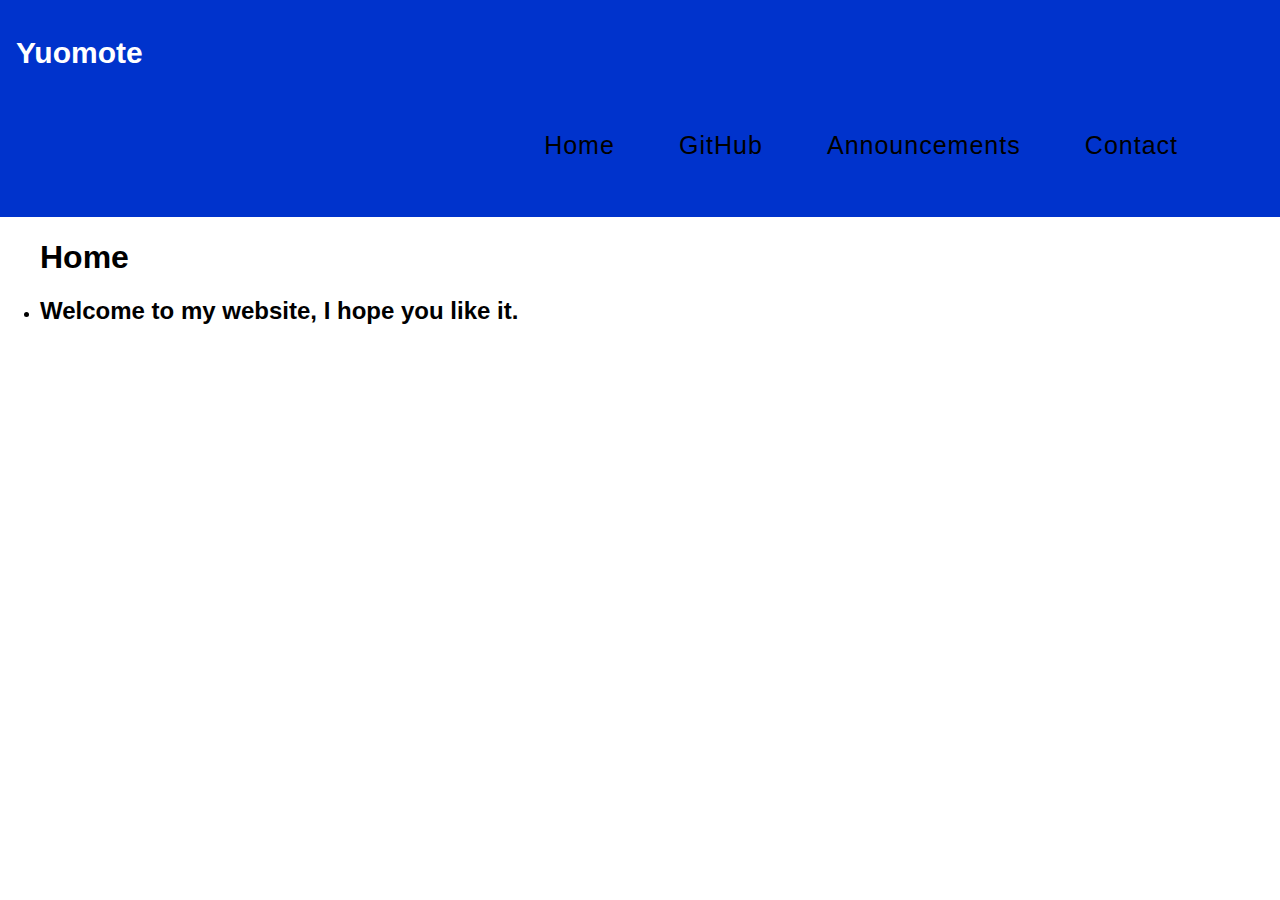
<file: index.html>
<!DOCTYPE html>
<html lang="en">
<head>
<link rel="stylesheet" href="style.css">
<title>Home</title>
<meta charset="UTF-8">
<meta name="viewport" content="width=device-width, initial-scale=1">
<style>

body {
  font-family: Arial;
  margin: 0;
}


.header {
  padding: 16px;
  text-align: ;
  background: #0033cc;
  color: white;
  font-size: 15px;
}


.content {padding:70px;}
</style>
</head>
<body>

<div class="header">
<h1>Yuomote</h1>
<div class="header">
        <nav>
            <ul>
                <li><a href="index.html">Home</a></li>
                 <li><a href="1.html">GitHub</a></li>
                 <li><a href="2.html">Announcements</a></li>
                 <li><a href="3.html">Contact</a></li>
            </ul>
        </nav>
</div>
</div>

<ul>
               <h1>Home</h1>

              <li><h2>Welcome to my website, I hope you like it.<h2></li>
 </ul>
</div>


</body>
</html>
</file>
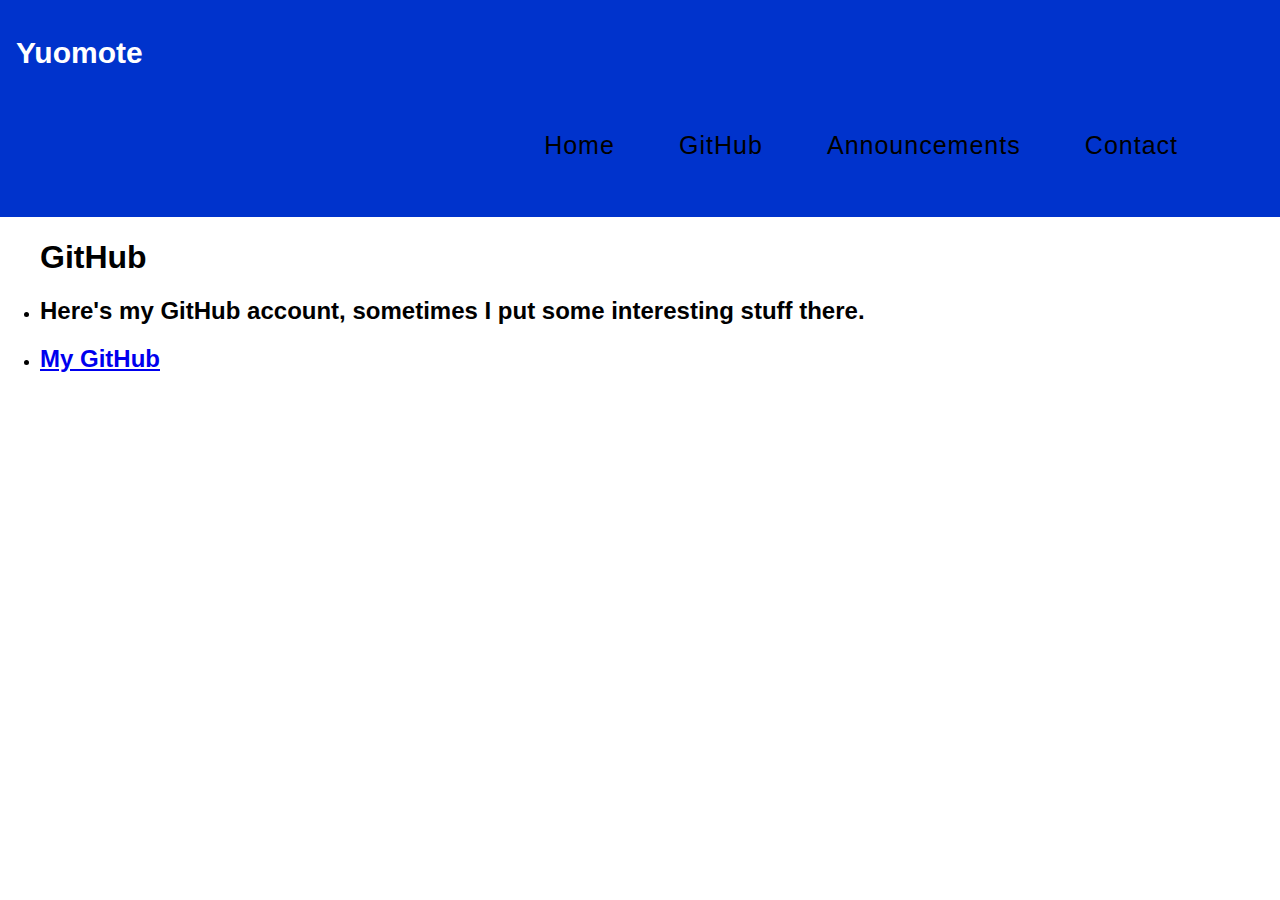
<file: 1.html>
<!DOCTYPE html>
<html lang="en">
<head>
<link rel="stylesheet" href="style.css">
<title>GitHub</title>
<meta charset="UTF-8">
<meta name="viewport" content="width=device-width, initial-scale=1">
<style>

body {
  font-family: Arial;
  margin: 0;
}


.header {
  padding: 16px;
  text-align: ;
  background: #0033cc;
  color: white;
  font-size: 15px;
}


.content {padding:70px;}
</style>
</head>
<body>

<div class="header">
<h1>Yuomote</h1>
<div class="header">
        <nav>
            <ul>
                <li><a href="index.html">Home</a></li>
                 <li><a href="1.html">GitHub</a></li>
                 <li><a href="2.html">Announcements</a></li>
                 <li><a href="3.html">Contact</a></li>
            </ul>
        </nav>
</div>
</div>

<ul>
               <h1>GitHub</h1>

              <li><h2>Here's my GitHub account, sometimes I put some interesting stuff there.<h2></li>
             <li><h2><a href="https://github.com/Yuomote">My GitHub</a></h2></li>
 </ul>

</div>


</body>
</html>
</file>
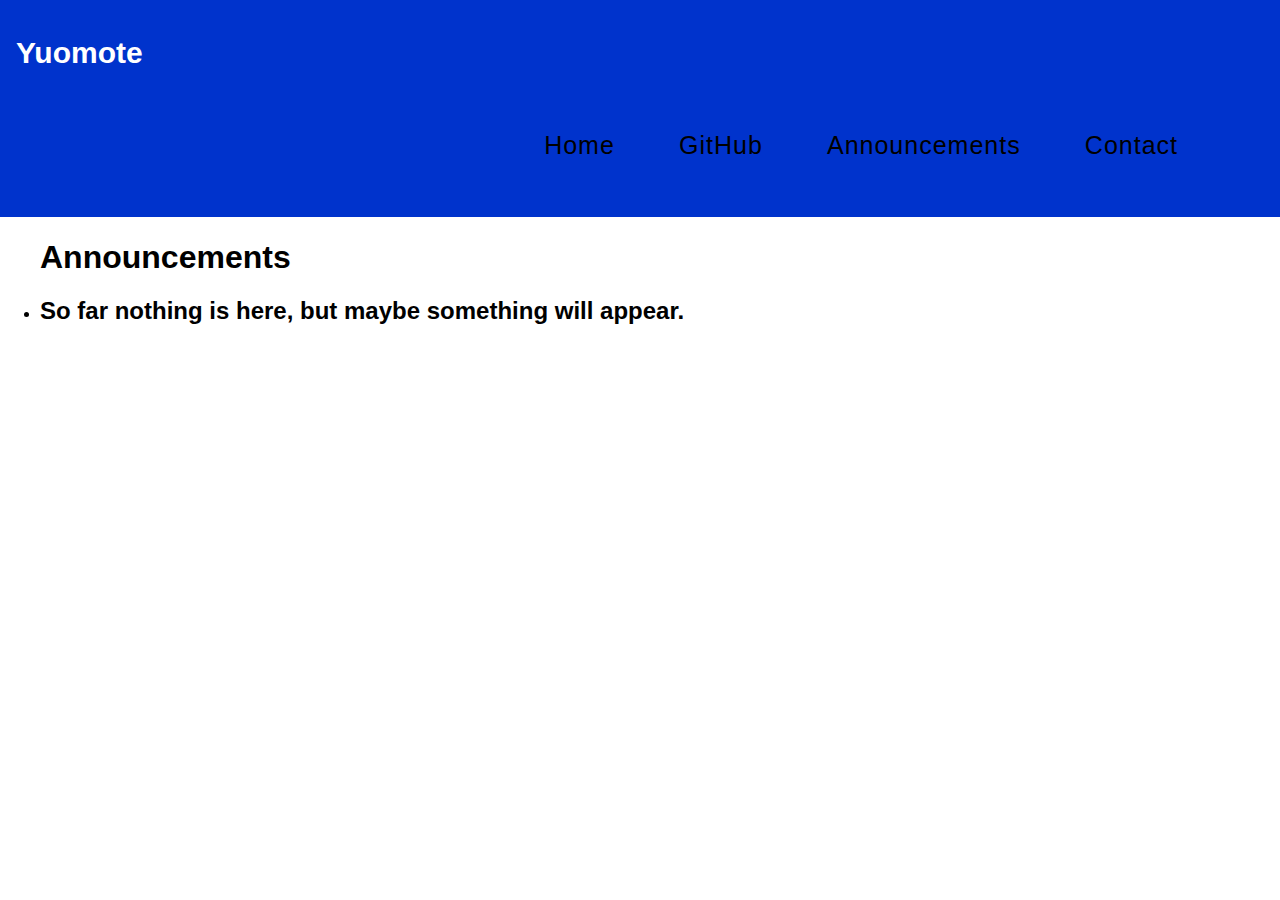
<file: 2.html>
<!DOCTYPE html>
<html lang="en">
<head>
<link rel="stylesheet" href="style.css">
<title>Announcements</title>
<meta charset="UTF-8">
<meta name="viewport" content="width=device-width, initial-scale=1">
<style>

body {
  font-family: Arial;
  margin: 0;
}


.header {
  padding: 16px;
  text-align: ;
  background: #0033cc;
  color: white;
  font-size: 15px;
}


.content {padding:70px;}
</style>
</head>
<body>

<div class="header">
<h1>Yuomote</h1>
<div class="header">
        <nav>
            <ul>
                <li><a href="index.html">Home</a></li>
                 <li><a href="1.html">GitHub</a></li>
                 <li><a href="2.html">Announcements</a></li>
                 <li><a href="3.html">Contact</a></li>
            </ul>
        </nav>
</div>
</div>

<ul>
               <h1>Announcements</h1>

            <li>  <h2>So far nothing is here, but maybe something will appear.<h2></li>
 </ul>
</div>


</body>
</html>
</file>
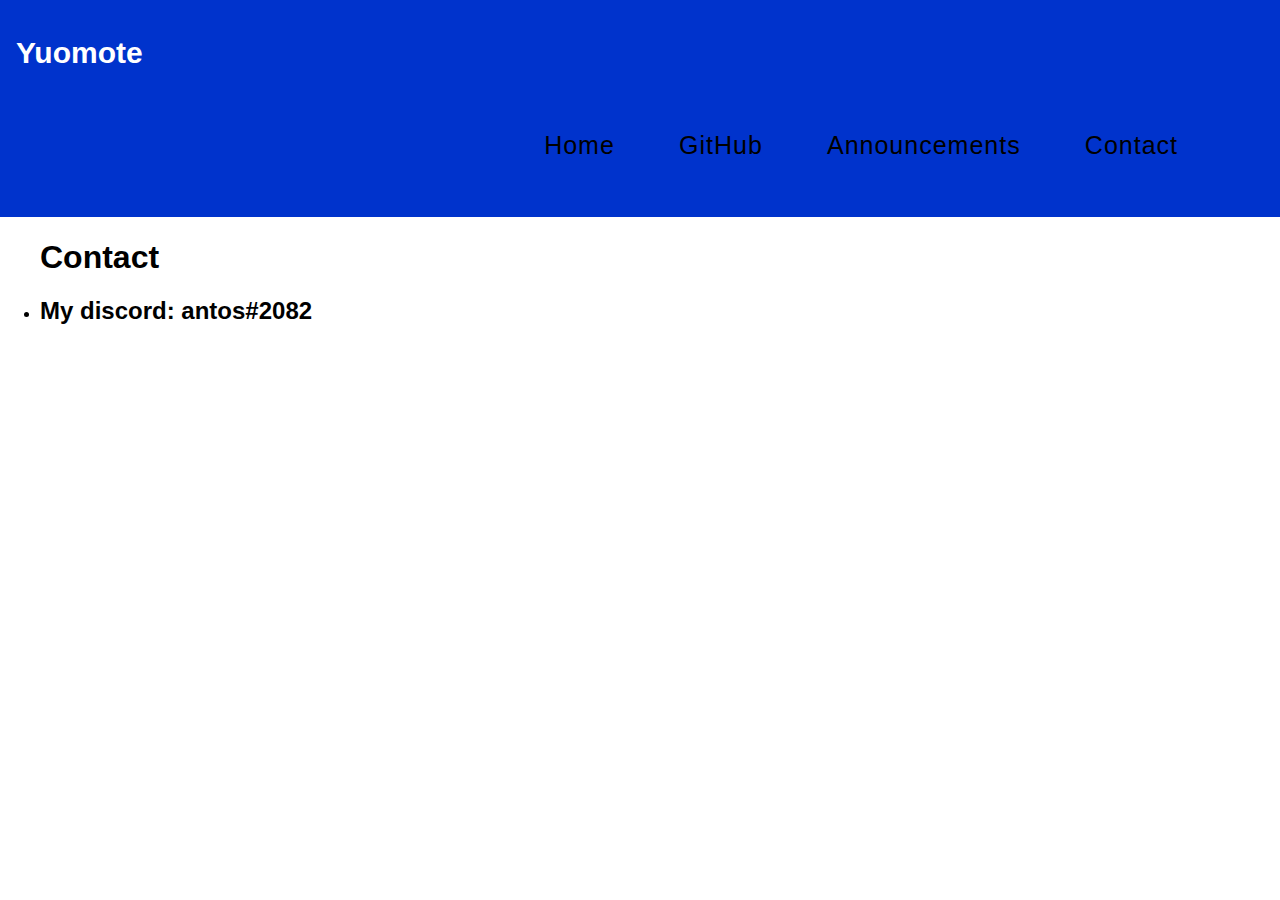
<file: 3.html>
<!DOCTYPE html>
<html lang="en">
<head>
<link rel="stylesheet" href="style.css">
<title>Contact</title>
<meta charset="UTF-8">
<meta name="viewport" content="width=device-width, initial-scale=1">
<style>

body {
  font-family: Arial;
  margin: 0;
}


.header {
  padding: 16px;
  text-align: ;
  background: #0033cc;
  color: white;
  font-size: 15px;
}


.content {padding:70px;}
</style>
</head>
<body>

<div class="header">
<h1>Yuomote</h1>
<div class="header">
        <nav>
            <ul>
                <li><a href="index.html">Home</a></li>
                 <li><a href="1.html">GitHub</a></li>
                 <li><a href="2.html">Announcements</a></li>
                 <li><a href="3.html">Contact</a></li>
            </ul>
        </nav>
</div>
</div>

<ul>
               <h1>Contact</h1>

              <li><h2>My discord: antos#2082<h2></li>
 </ul>
</div>


</body>
</html>
</file>
<file: style.css>
nav ul li{
    display: inline-block;
    list-style: none;
    margin: 10px 30px;
}

nav ul li a{
    color: #000;
    text-decoration: none;
    letter-spacing: 1px;
    font-size: 25px;
  font-family: 'Poppins',sans-serif;
}
nav ul{
    flex: 1;
    text-align: right;
    padding-right: 40px;
}
</file>
